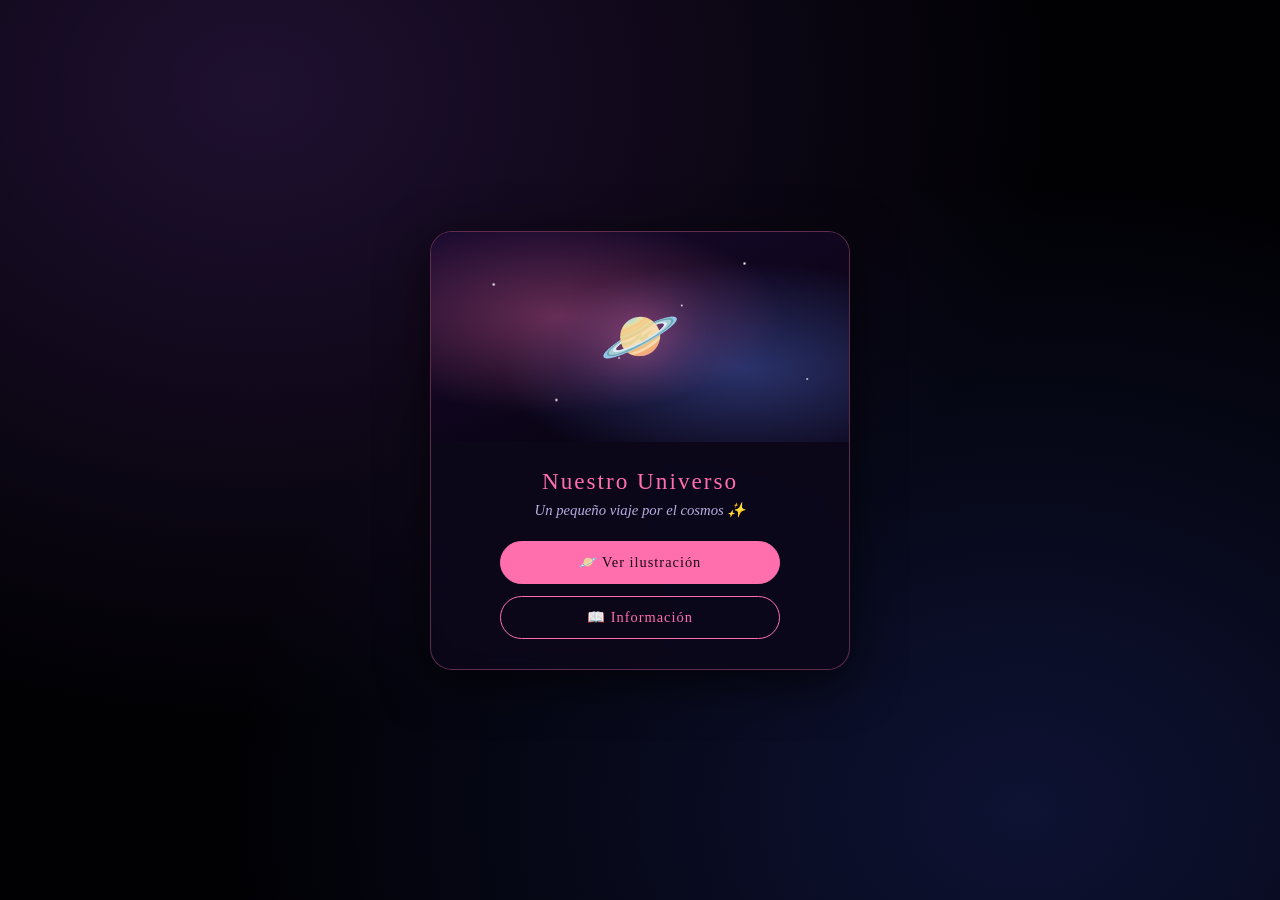
<file: index.html>
<!DOCTYPE html>
<html lang="es">
<head>
<meta charset="UTF-8">
<meta name="viewport" content="width=device-width, initial-scale=1, viewport-fit=cover">
<title>Nuestro Universo</title>
<link rel="icon" href="data:image/svg+xml,<svg xmlns=%22http://www.w3.org/2000/svg%22 viewBox=%220 0 100 100%22><text y=%22.9em%22 font-size=%2280%22>🌌</text></svg>">
<link rel="stylesheet" href="css/style.css">
</head>
<body>

<!-- ======= PESTAÑA DE ENTRADA ======= -->
<div id="entrada" class="entrada">
  <div class="tarjeta">
    <div class="banner" role="img" aria-label="Banner del universo">
      <span class="banner-emoji">🪐</span>
    </div>
    <div class="contenido">
      <h1>Nuestro Universo</h1>
      <p class="sub">Un pequeño viaje por el cosmos ✨</p>
      <div class="botones">
        <a class="btn btn-principal" href="ilustracion.html">🪐 Ver ilustración</a>
        <button class="btn btn-secundario" id="btnInfo">📖 Información</button>
      </div>
    </div>
  </div>
</div>

<!-- ======= PANEL DE INFORMACIÓN ======= -->
<div id="infoPanel" class="info-panel">
  <div class="info-contenido">
    <button class="cerrar" id="btnCerrar">✕</button>
    <h2>🌌 El Universo</h2>
    <p>El <strong>universo</strong> es todo lo que existe: el espacio, el tiempo, la materia y la energía. Se estima que tiene unos <strong>13.800 millones de años</strong> y contiene más de <strong>2 billones de galaxias</strong>, cada una con miles de millones de estrellas.</p>

    <h3>☀️ Nuestro Sistema Solar</h3>
    <p>Está formado por el Sol y 8 planetas que giran a su alrededor:</p>
    <ul>
      <li><strong>Mercurio</strong> — el más pequeño y cercano al Sol.</li>
      <li><strong>Venus</strong> — el más caliente, con una atmósfera densa.</li>
      <li><strong>Tierra</strong> — nuestro hogar, el único planeta con vida conocida. 🌍</li>
      <li><strong>Marte</strong> — el planeta rojo, objetivo de futuras misiones.</li>
      <li><strong>Júpiter</strong> — el gigante del sistema, más grande que todos los demás juntos.</li>
      <li><strong>Saturno</strong> — famoso por sus espectaculares anillos. 💫</li>
      <li><strong>Urano</strong> — gira "acostado" sobre su eje.</li>
      <li><strong>Neptuno</strong> — el más lejano, con los vientos más rápidos.</li>
    </ul>

    <h3>🌠 ¿Sabías que…?</h3>
    <p>La luz del Sol tarda <strong>8 minutos</strong> en llegar a la Tierra. Eso significa que siempre vemos el Sol tal como era hace 8 minutos. Al mirar las estrellas, estamos mirando al pasado: algunas de las que ves ya no existen.</p>
    <p>La <strong>Vía Láctea</strong>, nuestra galaxia, tiene entre 100.000 y 200.000 millones de estrellas, y nuestro sistema solar tarda unos <strong>230 millones de años</strong> en dar una vuelta completa alrededor de su centro.</p>

    <div class="botones info-botones">
      <a class="btn btn-principal" href="ilustracion.html">🚀 Ir a la ilustración</a>
    </div>
  </div>
</div>

<script src="js/main.js"></script>
</body>
</html>
</file>
<file: css/style.css>
/* ===== Nuestro Universo — estilos ===== */
:root{
  --bg:#010104;
  --panel:rgba(12,8,26,.85);
  --text:#f5f0ff;
  --accent:#ff6fae;
  --sub:#b9aee0;
}
*{box-sizing:border-box}
html,body{height:100%;margin:0;background:var(--bg);font-family:Georgia,'Times New Roman',serif;color:var(--text);}
body.espacio{overflow:hidden;}

/* ---------- Página de entrada ---------- */
.entrada{
  min-height:100vh;display:flex;align-items:center;justify-content:center;
  padding:24px;
  background:
    radial-gradient(ellipse at 20% 10%, rgba(120,60,180,.25), transparent 55%),
    radial-gradient(ellipse at 80% 90%, rgba(60,80,220,.22), transparent 55%),
    var(--bg);
}
.tarjeta{
  width:min(92vw,420px);background:var(--panel);backdrop-filter:blur(10px);
  border:1px solid rgba(255,111,174,.35);border-radius:22px;overflow:hidden;
  box-shadow:0 12px 50px rgba(0,0,0,.65);text-align:center;
  animation:aparecer .9s ease both;
}
@keyframes aparecer{from{opacity:0;transform:translateY(24px) scale(.97);}to{opacity:1;transform:none;}}
.banner{
  width:100%;height:210px;display:flex;align-items:center;justify-content:center;
  position:relative;overflow:hidden;
  background:
    radial-gradient(2px 2px at 15% 25%, #fff, transparent),
    radial-gradient(2px 2px at 75% 15%, #fff, transparent),
    radial-gradient(1.5px 1.5px at 45% 60%, #fff, transparent),
    radial-gradient(1.5px 1.5px at 90% 70%, #fff, transparent),
    radial-gradient(2px 2px at 30% 80%, #fff, transparent),
    radial-gradient(1.5px 1.5px at 60% 35%, #fff, transparent),
    radial-gradient(ellipse at 30% 40%, rgba(255,111,174,.35), transparent 55%),
    radial-gradient(ellipse at 75% 65%, rgba(90,120,235,.4), transparent 55%),
    linear-gradient(160deg,#1a0a2e,#0a0416 70%);
}
.banner-emoji{font-size:64px;filter:drop-shadow(0 0 24px rgba(255,111,174,.6));}
.contenido{padding:26px 24px 30px;}
.contenido h1{margin:0 0 6px;font-weight:400;letter-spacing:2px;font-size:1.45rem;color:var(--accent);}
.sub{margin:0 0 22px;color:var(--sub);font-size:.92rem;font-style:italic;}
.botones{display:flex;flex-direction:column;gap:12px;align-items:center;}
.btn{
  display:inline-block;width:100%;max-width:280px;padding:12px 20px;border-radius:999px;
  font-size:.9rem;letter-spacing:1px;text-decoration:none;cursor:pointer;font-family:inherit;
  transition:transform .2s, box-shadow .2s;
}
.btn:active{transform:scale(.96);}
.btn-principal{background:var(--accent);color:#1a0a14;border:1px solid var(--accent);}
.btn-secundario{background:transparent;color:var(--accent);border:1px solid var(--accent);}
.btn-secundario:active{background:var(--accent);color:#1a0a14;}
.info-botones{margin-top:24px;}

/* ---------- Panel de información ---------- */
.info-panel{
  position:fixed;inset:0;display:flex;align-items:center;justify-content:center;
  background:rgba(1,1,4,.75);backdrop-filter:blur(6px);z-index:50;
  opacity:0;pointer-events:none;transition:opacity .4s;padding:20px;
}
.info-panel.show{opacity:1;pointer-events:auto;}
.info-contenido{
  position:relative;width:min(94vw,560px);max-height:86vh;overflow-y:auto;
  background:var(--panel);border:1px solid rgba(255,111,174,.35);border-radius:20px;
  padding:34px 30px;box-shadow:0 12px 50px rgba(0,0,0,.7);
  transform:translateY(20px);transition:transform .4s;
}
.info-panel.show .info-contenido{transform:none;}
.info-contenido h2{margin:0 0 14px;color:var(--accent);font-weight:400;letter-spacing:1px;}
.info-contenido h3{margin:22px 0 8px;color:#e9c8ff;font-weight:400;font-size:1rem;letter-spacing:.5px;}
.info-contenido p,.info-contenido li{color:var(--text);font-size:.98rem;line-height:1.65;}
.info-contenido ul{padding-left:20px;margin:8px 0;}
.info-contenido li{margin-bottom:6px;}
.cerrar{
  position:absolute;top:12px;right:14px;background:transparent;border:1px solid var(--accent);
  color:var(--accent);width:32px;height:32px;border-radius:50%;cursor:pointer;font-size:.85rem;
}
.cerrar:active{background:var(--accent);color:#1a0a14;}

/* ---------- Ilustración 3D ---------- */
canvas{display:block;touch-action:none;}
.btn-volver{
  position:fixed;top:calc(14px + env(safe-area-inset-top,0px));left:14px;z-index:15;
  width:auto;padding:8px 16px;font-size:.78rem;
  background:rgba(12,8,26,.7);color:var(--accent);border:1px solid var(--accent);
}
#loading{
  position:fixed;inset:0;display:flex;flex-direction:column;align-items:center;justify-content:center;
  color:var(--sub);z-index:20;background:var(--bg);gap:14px;text-align:center;transition:opacity 1s;
}
#loading h1{color:var(--text);font-size:1.3rem;font-weight:400;letter-spacing:2px;margin:0}
.spinner{width:34px;height:34px;border:2px solid rgba(255,255,255,.15);border-top-color:var(--accent);border-radius:50%;animation:spin 1s linear infinite}
@keyframes spin{to{transform:rotate(360deg)}}
#hint{
  position:fixed;left:50%;bottom:calc(22px + env(safe-area-inset-bottom,0px));transform:translateX(-50%);
  color:var(--sub);font-size:.8rem;letter-spacing:1px;z-index:5;opacity:0;transition:opacity 1.2s;pointer-events:none;
}
#title{
  position:fixed;top:calc(18px + env(safe-area-inset-top,0px));left:50%;transform:translateX(-50%);
  color:var(--sub);font-size:.75rem;letter-spacing:3px;text-transform:uppercase;z-index:5;opacity:0;transition:opacity 1.5s;pointer-events:none;
}
#panel{
  position:fixed;left:50%;bottom:calc(-100% - 40px);transform:translateX(-50%);
  width:min(86vw,380px);background:var(--panel);backdrop-filter:blur(10px);
  border:1px solid rgba(255,111,174,.35);border-radius:18px;padding:22px 24px;
  text-align:center;z-index:10;transition:bottom .6s cubic-bezier(.2,.8,.2,1);
  box-shadow:0 10px 40px rgba(0,0,0,.6);
}
#panel.show{bottom:calc(30px + env(safe-area-inset-bottom,0px));}
#panel h2{margin:0 0 10px;color:var(--accent);font-weight:400;letter-spacing:1px;font-size:1.2rem}
#panel p{margin:0 0 16px;font-size:1.02rem;line-height:1.5;font-style:italic}
#back{background:transparent;border:1px solid var(--accent);color:var(--accent);padding:8px 18px;border-radius:999px;font-size:.78rem;letter-spacing:1px;cursor:pointer;font-family:inherit;}
#back:active{background:var(--accent);color:#1a0a14}
</file>
